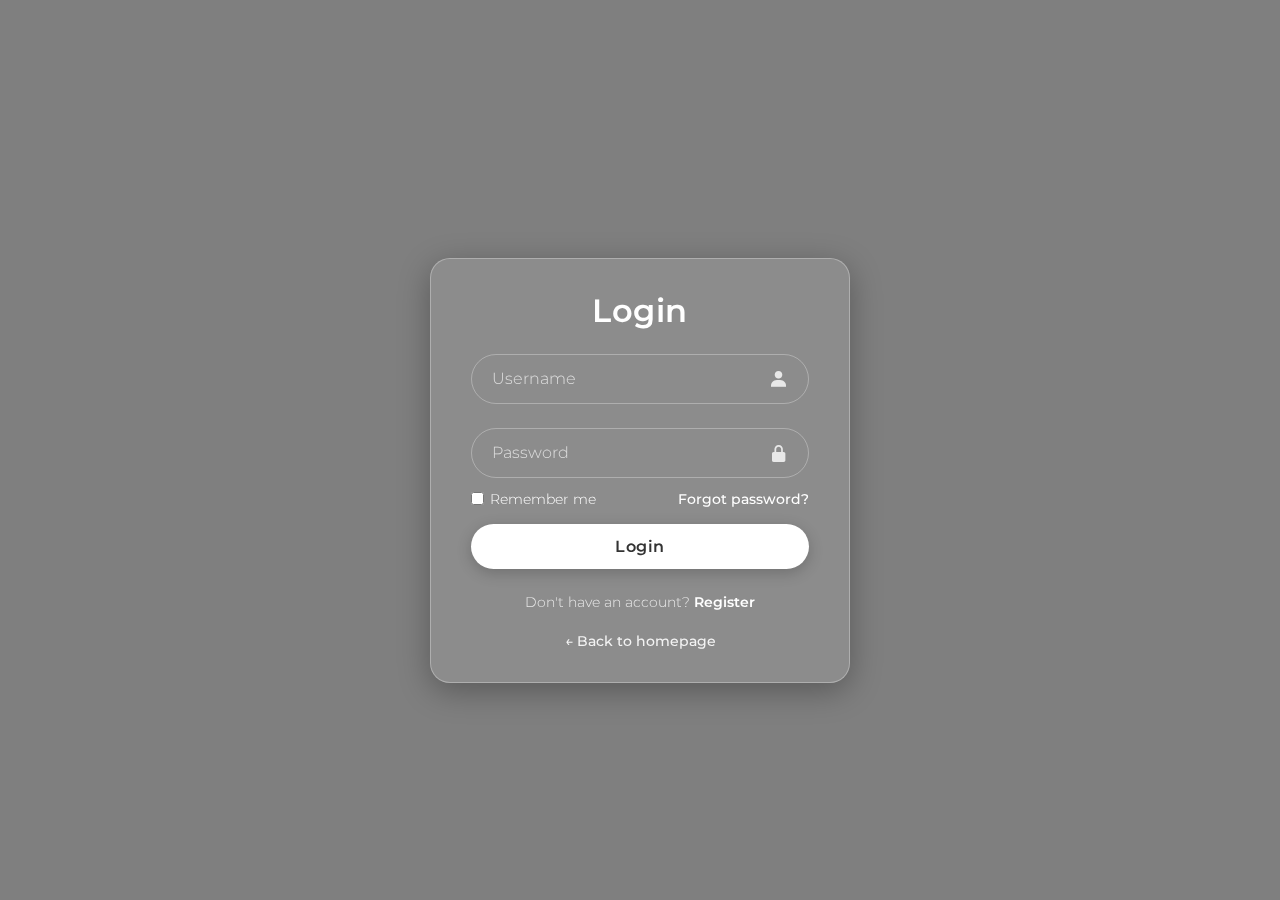
<file: login/login.html>
<!DOCTYPE html>
<html lang="en" >
<head>
  <meta charset="UTF-8">
  <meta name="viewport" content="width=device-width, initial-scale=1.0">
  <title>Modern Glassmorphism Login Form</title>
  <link href='https://unpkg.com/boxicons@2.1.4/css/boxicons.min.css' rel='stylesheet'>  <link rel="stylesheet" href="./styles-login.css">

</head>
<body>
<div class="wrapper">
        <form action="">
            <h1>Login</h1>
            <div class="input-box">
                <input type="text" placeholder="Username" required>
                <i class='bx bxs-user'></i>
            </div>
            <div class="input-box">
                <input type="password" placeholder="Password" required>
                <i class='bx bxs-lock-alt'></i>
            </div>
            <div class="remember-forgot">
                <label><input type="checkbox">Remember me</label>
                <a href="forgot-password.html">Forgot password?</a>
            </div>
            <button type="submit" class="btn">Login</button>
            <div class="register-link">
                <p>Don't have an account? <a href="register.html">Register</a></p>
            </div>
        </form>
        <div class="back-link">
            <p><a href="../landing/index.html">← Back to homepage</a></p>
        </div>

    </div>
</body>
</html>
</file>
<file: login/styles-login.css>
@import url('https://fonts.googleapis.com/css2?family=Montserrat:wght@300;400;500;600;700&display=swap');

html {
  font-size: 100%;
}

* {
  margin: 0;
  padding: 0;
  box-sizing: border-box;
  font-family: 'Montserrat', sans-serif;
}

body {
  display: flex;
  justify-content: center;
  align-items: center;
  min-height: 100vh;
  background: url('https://img.freepik.com/fotos-premium/parte-trasera-motocicleta-moderna-deportiva-es-negra-hay-humo-fondo-ilustracion-3d_717906-117620.jpg?semt=ais_items_boosted&w=740') no-repeat;
  background-size: cover;
  background-position: center;
  background-attachment: fixed;
  position: relative;
}

body::before {
  content: '';
  position: absolute;
  top: 0;
  left: 0;
  width: 100%;
  height: 100%;
  background-color: rgba(0, 0, 0, 0.5);
  z-index: -1;
}

.wrapper {
  margin-top: 2.5rem;
  width: 26.25rem;
  background-color: rgba(255, 255, 255, 0.1);
  border: 1px solid rgba(255, 255, 255, 0.3);
  backdrop-filter: blur(12px);
  box-shadow: 0 8px 32px rgba(0, 0, 0, 0.3);
  color: #fff;
  border-radius: 1.25rem;
  padding: 2rem 2.5rem;
  transition: all 0.3s ease;
}

.wrapper:hover {
  box-shadow: 0 10px 40px rgba(0, 0, 0, 0.4);
}

.wrapper h1 {
  font-size: 2rem;
  text-align: center;
  margin-bottom: 0.5rem;
  font-weight: 600;
  letter-spacing: 0.5px;
}

.wrapper .input-box {
  width: 100%;
  height: 3.125rem;
  position: relative;
  margin: 1.5rem 0;
}

.input-box input {
  width: 100%;
  height: 100%;
  background: transparent;
  border: none;
  outline: none;
  border: 1.5px solid rgba(255, 255, 255, 0.3);
  border-radius: 2.5rem;
  font-size: 1rem;
  color: #fff;
  padding: 1.25rem 3rem 1.25rem 1.25rem;
  transition: all 0.3s ease;
}

.input-box input:focus {
  border-color: rgba(255, 255, 255, 0.8);
  box-shadow: 0 0 10px rgba(255, 255, 255, 0.2);
}

.input-box input::placeholder {
  color: rgba(255, 255, 255, 0.7);
  font-weight: 300;
}

.input-box i {
  position: absolute;
  right: 1.25rem;
  top: 50%;
  transform: translateY(-50%);
  font-size: 1.25rem;
  color: rgba(255, 255, 255, 0.8);
}

.wrapper .remember-forgot {
  display: flex;
  justify-content: space-between;
  font-size: 0.875rem;
  margin: -0.75rem 0 1rem;
  align-items: center;
}

.remember-forgot label {
  display: flex;
  align-items: center;
  cursor: pointer;
  font-weight: 300;
}

.remember-forgot label input {
  accent-color: #fff;
  margin-right: 0.375rem;
  cursor: pointer;
}

.remember-forgot a {
  color: #fff;
  text-decoration: none;
  font-weight: 500;
  transition: all 0.2s ease;
}

.remember-forgot a:hover {
  text-decoration: underline;
  color: rgba(255, 255, 255, 0.9);
}

.wrapper .btn {
  width: 100%;
  height: 2.8125rem;
  background: #fff;
  border: none;
  outline: none;
  border-radius: 2.5rem;
  box-shadow: 0 4px 15px rgba(0, 0, 0, 0.2);
  cursor: pointer;
  font-size: 1rem;
  color: #333;
  font-weight: 600;
  letter-spacing: 0.5px;
  transition: all 0.3s ease;
}

.wrapper .btn:hover {
  background: rgba(255, 255, 255, 0.9);
  transform: translateY(-2px);
  box-shadow: 0 6px 20px rgba(0, 0, 0, 0.25);
}

.wrapper .register-link {
  text-align: center;
  font-size: 0.875rem;
  margin: 1.5rem 0 1rem;
}

.wrapper .register-link p {
  color: rgba(255, 255, 255, 0.8);
  font-weight: 300;
}

.wrapper .register-link p a {
  color: #fff;
  text-decoration: none;
  font-weight: 600;
  transition: all 0.2s ease;
}

.wrapper .register-link p a:hover {
  text-decoration: underline;
  color: rgba(255, 255, 255, 0.9);
}

.back-link {
  text-align: center;
  margin-top: 1.25rem;
}

.back-link a {
  color: rgba(255, 255, 255, 0.9);
  text-decoration: none;
  font-size: 0.9rem;
  font-weight: 500;
  transition: all 0.2s ease;
}

.back-link a:hover {
  text-decoration: underline;
  color: #fff;
}
</file>
